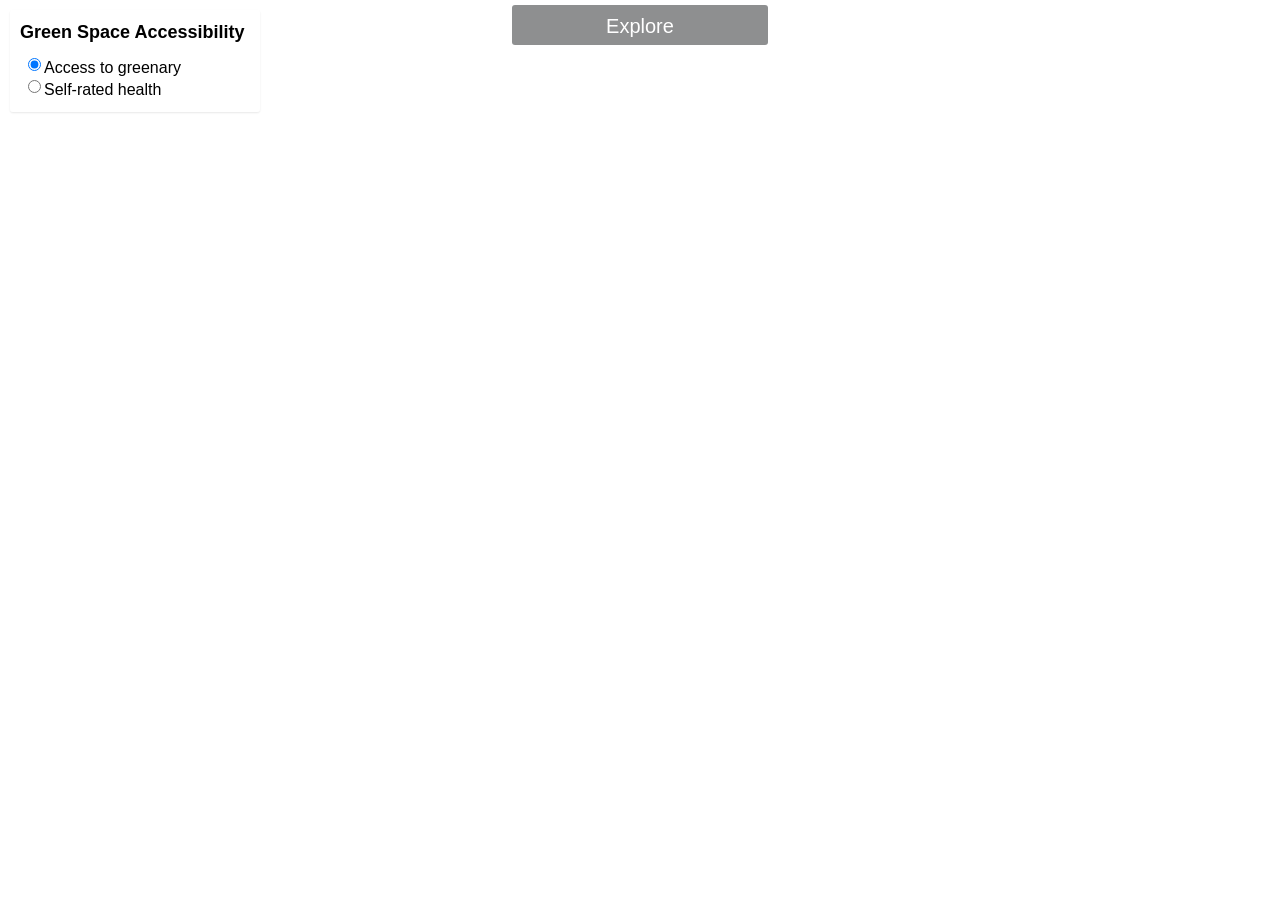
<file: assets/compare_map.html>
<!DOCTYPE html>
<html>
<head>
    <meta charset='utf-8' />
    <title>Green space accessibility of London</title>
    <meta name='viewport' content='initial-scale=1,maximum-scale=1,user-scalable=no' />
    <script src="https://api.mapbox.com/mapbox-gl-js/v2.0.1/mapbox-gl.js"></script>
    <link href="https://api.mapbox.com/mapbox-gl-js/v2.0.1/mapbox-gl.css" rel="stylesheet" />
    <style>
body { margin:0; padding:0; }
#map { position:absolute; top:0; bottom:0; width:100%; }
#fly {
    display: block;
    position: relative;
    margin: 5px auto;
    width: 20%;
    height: 40px;
    padding: 10px;
    border: none;
    border-radius: 3px;
    font-size: 20px;
    text-align: center;
    color: #fff;
    background: #7b7c7eda;
}
.map-overlay {
    font: 12px/20px 'Helvetica Neue', Arial, Helvetica, sans-serif;
    position: absolute;
    width: 19.5%;
    top: 0;
    left: 0;
    padding: 10px;
}

.map-overlay .map-overlay-inner {
    background-color: rgba(255, 255, 255, 0.445);
    box-shadow:0 1px 2px rgba(0, 0, 0, 0.096);
    border-radius: 3px;
    padding: 10px;
    margin-bottom: 10px;
}

.map-overlay table {
    border: none;
    width: 100%;
}

.map-overlay h2 {
    line-height: 24px;
    display: block;
    margin: 0 0 8px;
}

.map-overlay label {
    font: 16px/18px 'Helvetica Neue', Arial, Helvetica, sans-serif;
    vertical-align: bottom;
    margin: 0;
    padding: 0;
}





.map-overlay p.credit {
   margin: 5px 0 0 0;
   padding: 0;
}
.mapboxgl-popup {
   max-width: 400px;
   min-width: 180px;
   font: 12px/20px 'Helvetica Neue', Arial, Helvetica, sans-serif;
   padding: 0;
   margin: 0,0,0,20px;
}

.mapboxgl-popup-tip-container {
    width:0px;
    height:0px;
    margin:0 auto;
    position:relative;
  }

.mapboxgl-popup-tip {
    width:0;
    height:0;
    margin:0;
    border-left:0 solid transparent;
    border-right:0 solid transparent;
    border-top:0 solid transparent;
    box-shadow:none;}
    </style>
</head>
<body>


<div id='map'></div>
<button id="fly">Explore</button>
<div class='map-overlay top'>
    <div class='map-overlay-inner'>
        <h2>Green Space Accessibility</h2>
		<table><tr><td>
  		<input type="radio" name="layers" id="layer1" value="accessibil" checked><label>Access to greenary&nbsp; &nbsp;</label><br />
        <input type="radio" name="layers" id="layer2" value="rating"><label>Self-rated health </label><br />
         </td>
         </tr>


         </table>
         <!-- <p class="credit">Source: <a href="https://www.kaggle.com/harlfoxem/housesalesprediction">the Gallup World Poll</a>. </p> -->
</div>
</div>




    <script>


    mapboxgl.accessToken = 'pk.eyJ1Ijoiamlhd2VpOTk3IiwiYSI6ImNrbTNzM2g2cDJrejAycG82djZxYmhtcTgifQ.P96lQniyFLTpLRcy5BK_MQ'; 
    var start = [-3.199,53.690];
    var end = [-0.029,51.492];
    // Load a new map in the 'map' HTML div
    var map = new mapboxgl.Map({
    container: 'map', // container id
    style: 'mapbox://styles/jiawei997/ckofxdtcl0zh517o1h8pqcihp', // map background layer location
    center: start, // starting position [lng, lat]
    zoom: 4.9, // starting zoom
    pitch: 10, // tilt of the viewpoint in degrees
    // maxZoom: 15,
    // minZoom: 9
    });

    var isAtStart = true;
 
    document.getElementById('fly').addEventListener('click', function () {
    // depending on whether we're currently at point a or b, aim for
    // point a or b
    var target = isAtStart ? end : start;
    
    // and now we're at the opposite point
    isAtStart = !isAtStart;
    
    map.flyTo({
    // These options control the ending camera position: centered at
    // the target, at zoom level 9, and north up.
    center: target,
    zoom: 9,
    bearing: 0,
    
    // These options control the flight curve, making it move
    // slowly and zoom out almost completely before starting
    // to pan.
    speed: 1.3, // make the flying slow
    curve: 1, // change the speed at which it zooms out
    
    // This can be any easing function: it takes a number between
    // 0 and 1 and returns another number between 0 and 1.
    easing: function (t) {
    return t;
    },
    
    // this animation is considered essential with respect to prefers-reduced-motion
    essential: true
    });
    });




    map.scrollZoom.disable();
    map.scrollZoom.setWheelZoomRate(0.02); // Default 1/450

    map.on("wheel", event => {
    if (event.originalEvent.ctrlKey) { // Check if CTRL key is pressed
        event.originalEvent.preventDefault(); // Prevent chrome/firefox default behavior
        if (!map.scrollZoom._enabled) map.scrollZoom.enable(); // Enable zoom only if it's disabled
    } else {
        if (map.scrollZoom._enabled) map.scrollZoom.disable(); // Disable zoom only if it's enabled
    }
    });

    map.on('load', function() {
      map.addControl(new mapboxgl.NavigationControl());
      map.addLayer({
        id: 'accessibil',
        type: 'fill',
        source: {
          type: 'vector',
          url: 'mapbox://jiawei997.10yotowc' 
        },
        'source-layer': 'accessibility_health-bu8nmw', //name of dataset in teilset
        paint: {
            
            'fill-color': [
                'interpolate',
                 ['linear'],
                 ['get', 'accessibil'],
                    791.71, '#1f653b',
                    10677.78, '#f9fbf9'
        ],             
            
            'fill-opacity': 0.7,
            'fill-opacity-transition': {  
                 duration: 500,
                 delay: 0
             }
            }
      }      ,
    'waterway-label', 'admin-0-admin-1-boundary-bg','admin-0-boundary');


      map.addLayer({
        id: 'rating',
        type: 'fill',
        source: {
          type: 'vector',
          url: 'mapbox://jiawei997.10yotowc' 
        },
        'source-layer': 'accessibility_health-bu8nmw', //name of dataset in teilset
        paint: {
            
            'fill-color': [
                'interpolate',
                 ['linear'],
                 ['get', 'rating'],
                    4.03, '#fbf8f8',
                    4.56, '#2c7da5'
        ],             
            
            'fill-opacity': 0,
            'fill-opacity-transition': {  
                 duration: 500,
                 delay: 0
             }
            }
      }      ,
      'waterway-label', 'admin-0-admin-1-boundary-bg','admin-0-boundary');

 

var mypopup = new mapboxgl.Popup({offset:[150,50],closeButton: false});
map.on('mousemove', 'accessibil', function (e) {
    mypopup
.setLngLat(e.lngLat)
.setHTML("<h3>" + e.features[0].properties.NAME + "</h3>Accessibility:  " + 
                        e.features[0].properties.accessibil.toFixed(3) + "<br />Health Index:  " + e.features[0].properties.rating )

.addTo(map);
});
 

map.on('mouseenter', 'accessibil', function () {
map.getCanvas().style.cursor = 'pointer';
});
 

map.on('mouseleave', 'accessibil', function () {
map.getCanvas().style.cursor = '';
mypopup.remove();
});


    });

//Event listener for layer switch
document.getElementById("layer1").addEventListener("click", function(){
map.setPaintProperty('accessibil','fill-opacity',0.7);
map.setPaintProperty('rating','fill-opacity',0);
});

document.getElementById("layer2").addEventListener("click", function(){
map.setPaintProperty('accessibil','fill-opacity',0);
map.setPaintProperty('rating','fill-opacity',0.7);
});


</script>

</body>
</html>
</file>
